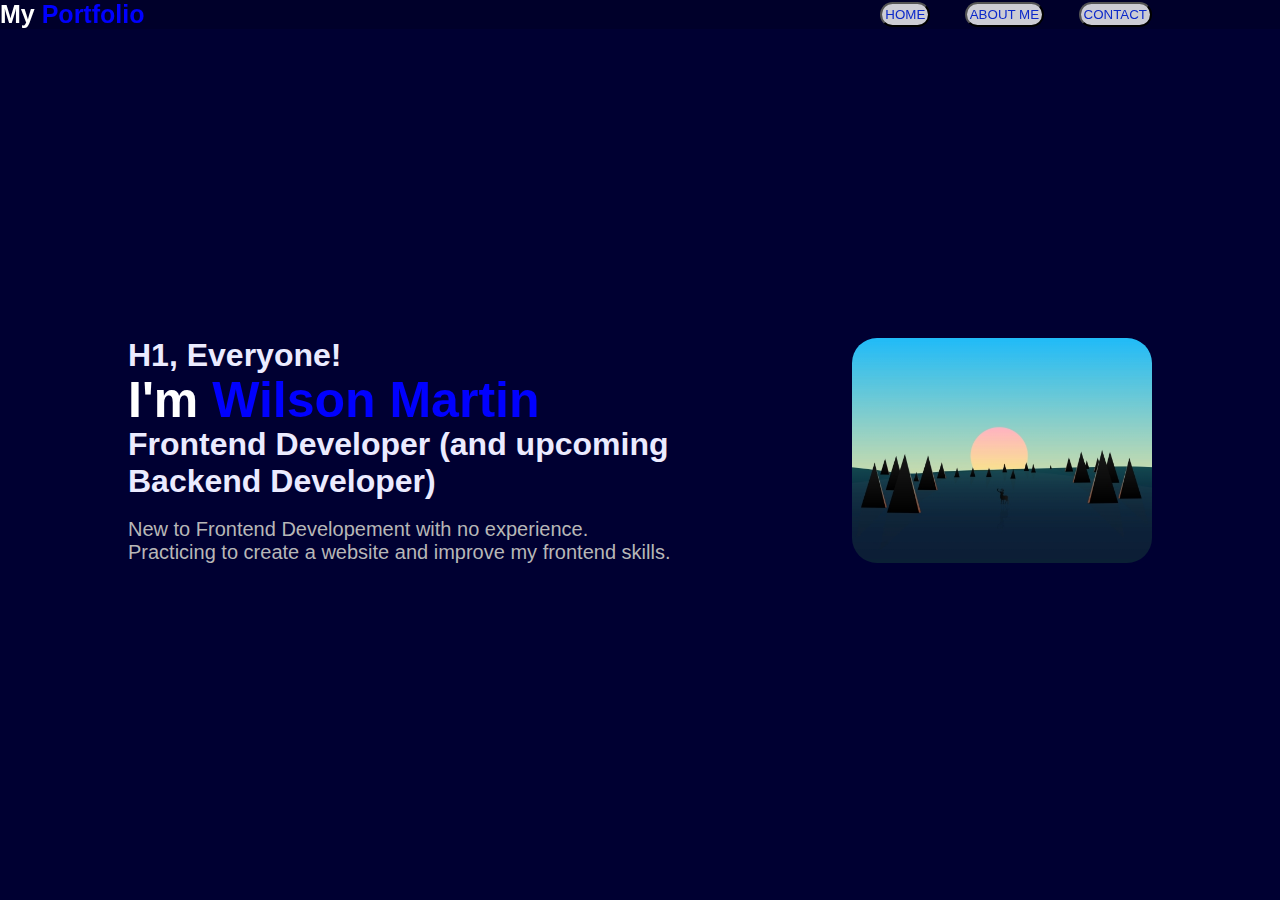
<file: index.html>
<!DOCTYPE html>
<html lang="en">
    <head>
        <meta charset="UTF-8">
        <meta name="viewport" content="width=device-width, initial-scale=1.0">
        <link rel="stylesheet" href="startup.css">
        <link rel="icon" href="images/bojack.png">
        <title>Simple's Portfolio</title>
    </head>
    <body>
        <header class="header">
            <a href="portfolio.html" class="mylogo">
                My <span> Portfolio</span>
            </a>
            
            <nav class="navbar">
                <a href="portfolio.html" > <button class="navbutton">HOME</button></a>
                
                <a href="compilation.html" target="_blank"><button class="navbutton">ABOUT ME</button></a>
                
                <a href="contact.html" target="_blank"><button class="navbutton">CONTACT</button></a>
            </none>
            
        </header>
            <section id="home" class="home">
                <div class="content">
                    <h3>H1, Everyone!</h3>
                
                    <h1>I'm <span>Wilson Martin</span></h1>
                
                    <h3>Frontend Developer (and upcoming Backend Developer)</h3><br>
                
                    <p>New to Frontend Developement with no experience.<br>
                
                    Practicing to create a website and improve my frontend skills.</p>
                </div>
                <div class="image-container">
                    <img src="images/beautiful-day-sunset-deer-minimal-8k-9z.jpg" alt="mylogo">
                </div>
            </section>
    </body>
</html>
</file>
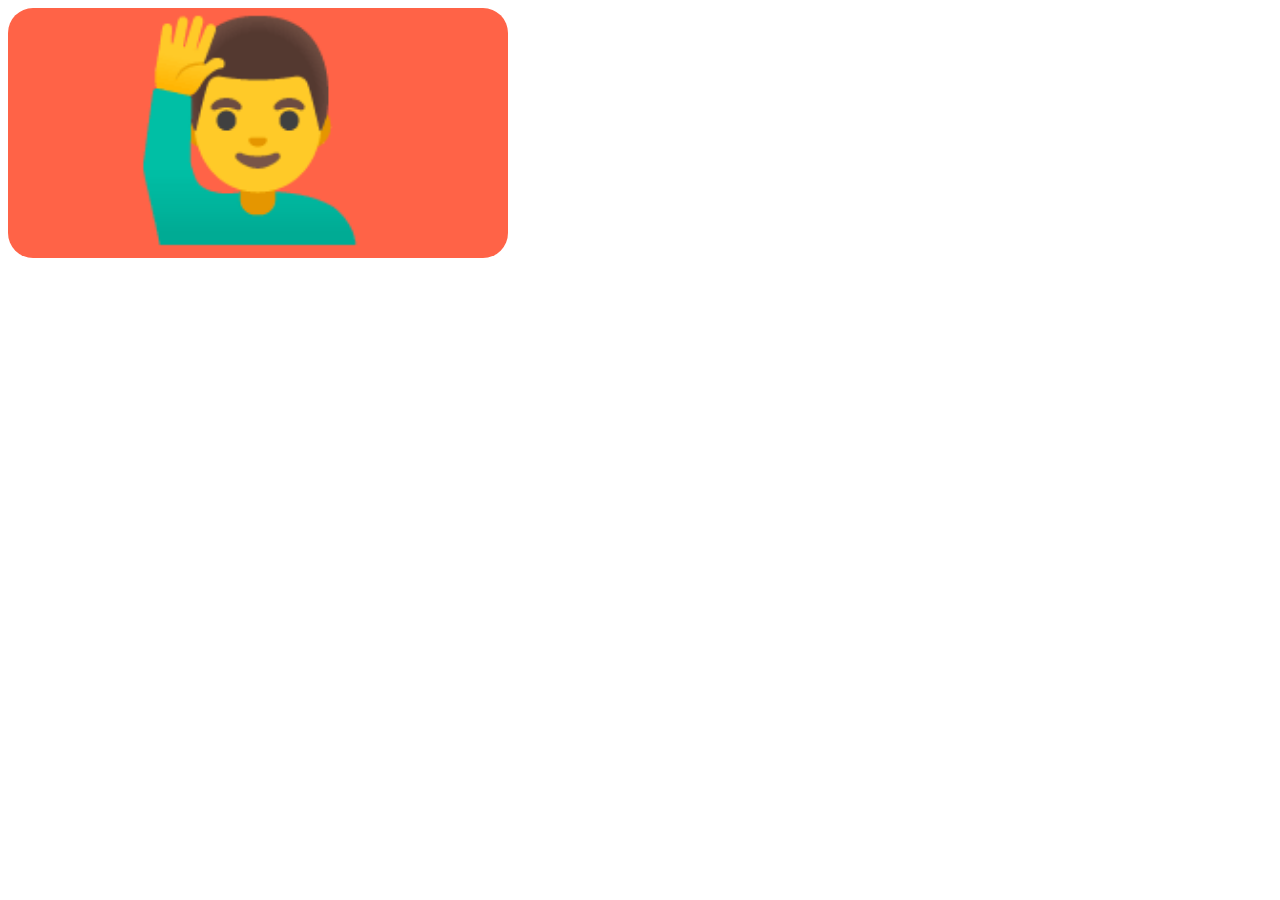
<file: animation.html>
<!DOCTYPE html>
<html lang="en">
    <head>
        <meta charset="UTF-8">
        <meta name="viewport" content="width=device-width, initial-scale=1.0">
        <link rel="stylesheet" href="animation.css">
        <link rel="icon" href="images/bojack.png">
        <title>Animation</title>
    </head>
    <body>
        <div class="container">
            <div id="box">🙋‍♂️</div>
        </div>
    </body>
</html>
</file>
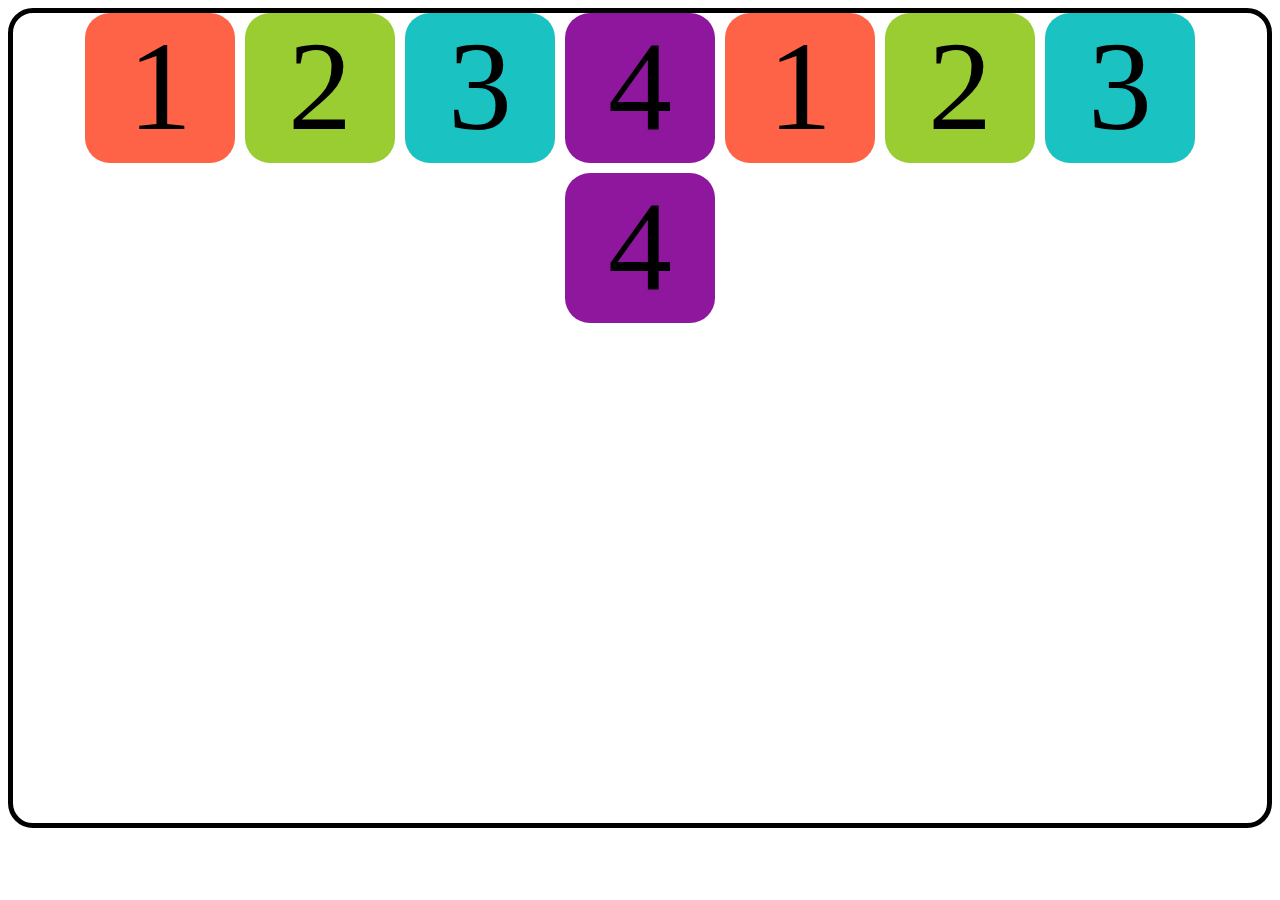
<file: flexbox.html>
<!DOCTYPE html>
<html lang="en">
    <head>
        <meta charset="UTF-8">
        <meta name="viewport" content="width=device-width, initial-scale=1.0">
        <link rel="stylesheet" href="flexbox.css">
        <link rel="icon" href="images/bojack.png">
        <title>Flexbox</title>
    </head>
    <body>
        <div class="container">
            <div class="box" id="box1">1</div>
            <div class="box" id="box2">2</div>
            <div class="box" id="box3">3</div>
            <div class="box" id="box4">4</div>
            <div class="box" id="box1">1</div>
            <div class="box" id="box2">2</div>
            <div class="box" id="box3">3</div>
            <div class="box" id="box4">4</div>
        </div>
    </body>
</html>
</file>
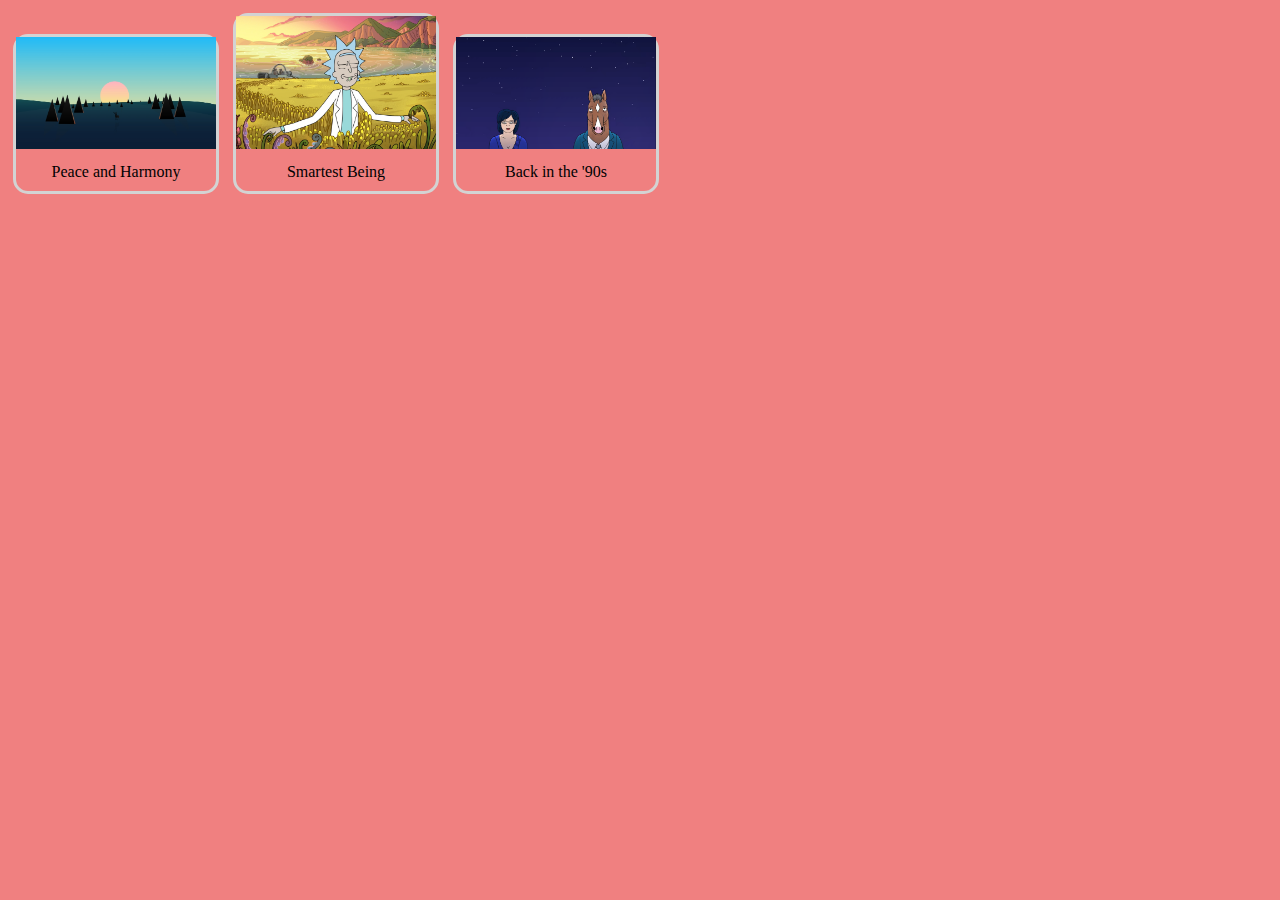
<file: gallery.html>
<!DOCTYPE html>
<html lang="en">
    <head>
        <meta charset="UTF-8">
        <meta name="viewport" content="width=device-width, initial-scale=1.0">
        <link rel="stylesheet" href="gallery.css">
        <link rel="icon" href="images/bojack.png">
        <title>Image Gallery</title>
    </head>
    <body>
        <div class="gallery">

            <a target="_blank" href="images/beautiful-day-sunset-deer-minimal-8k-9z.jpg">

                <img src="images/beautiful-day-sunset-deer-minimal-8k-9z.jpg" alt="Peace" >
           
            </a>
            <div class="description">Peace and Harmony</div>
        </div>
        <div class="gallery">

            <a target="_blank" href="images/Rick and Morty.jpg">

                <img src="images/Rick and Morty.jpg" alt="Smartest Being in the Universe" >
           
            </a>
            <div class="description">Smartest Being</div>
        </div>
        <div class="gallery">

            <a target="_blank" href="images/bojack.png">

                <img src="images/bojack.png" alt="Back in the '90s" >
           
            </a>
            <div class="description">Back in the '90s</div>
        </div>
    </body>
</html>
</file>
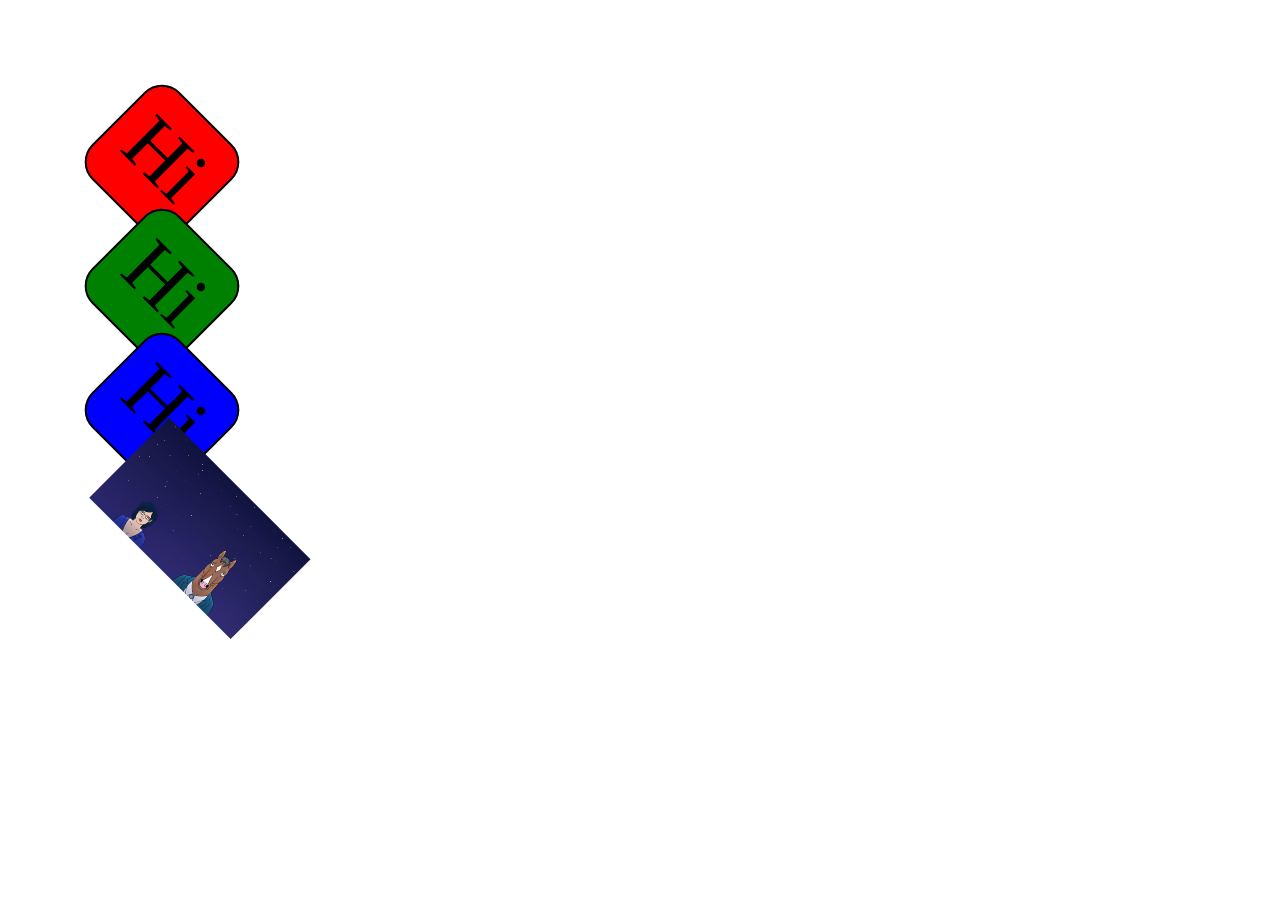
<file: transformations.html>
<!DOCTYPE html>
<html lang="en">
    <head>
        <meta charset="UTF-8">
        <meta name="viewport" content="width=device-width, initial-scale=1.0">
        <link rel="stylesheet" href="transformations.css">
        <link rel="icon" href="images/bojack.png">
        <title>Transformations</title>
    </head>
    <body>
        <div class="container">
            <div class="box" id="box1">Hi</div>
            <div class="box" id="box2">Hi</div>
            <div class="box" id="box3">Hi</div>
            <img src="images/bojack.png" alt="Back in the 90's">
        </div>
    </body>
</html>
</file>
<file: startup.css>
*{
    margin: 0;
    padding: 0;
    box-sizing: border-box;
    font-family: Arial, Helvetica, sans-serif;
}

body{
    color: rgb(11, 11,11);
}

.header{
    position: fixed;
    top: 0;
    left: 0;
    width: 100%;
    padding: 20px, 20px;
    padding-right: 10%;
    display: flex;
    justify-content: space-between;
    align-items: center;
    z-index: 100;
    color: rgb(255,255, 255);
    font-family: 'Gill Sans', 'Gill Sans MT', Calibri, 'Trebuchet MS', sans-serif;
    background-color: rgba(0,0,0,0.150);
}

.mylogo{
    position: relative;
    font-size: 25px;
    color: white;
    text-decoration: none;
    font-weight: 800;
    cursor: pointer;
}

.navbar a{
    position: relative;
    font-size: 1.1em;
    color: white;
    text-decoration: none;
    font-weight: 700;
    margin-left: 30px;
}

.navbar a:hover{
    color: blue;
}

.navbar .navbutton:hover{
    color: brown;
}

button{
    color: rgb(11, 40, 202);
    background-color: rgba(255, 255, 255,0.8);
    border-radius: 25px;
    padding: 3px;
    font-family: 'Gill Sans', 'Gill Sans MT', Calibri, 'Trebuchet MS', sans-serif;
}
.home{
    position: relative;
    width: 100%;
    justify-content: space-between;
    height: 100vh;
    background-size: cover;
    background-position: center;
    display: flex;
    align-items: center;
    background-color: rgb(0,0,50);
    padding: 70px 10%;
}

.content{
    max-width: 600px;
}

.content h3{
    font-size: 32px;
    font-weight: 700;
    color: rgb(235, 235, 255);
}

.content h1{
    font-size: 50px;
    font-weight: 700;
    margin: -3px 0;
    color: white;
}

span{
    color: blue;
}

.content p{
    display: inline;
    justify-content: center;
    align-items: center;
    position: relative;
    width: 40px;
    height: 40px;
    font-size: 20px;
    color: rgb(183,183,183);
    text-decoration: none;
    margin: 30px 15px 30px 0;
}

.image-container{
    width: 300px;
    height: 225px;
    border-radius: 25px;
    overflow: hidden;
}

.image-container img{
    width: 100%;
    height: 100%;
    object-fit: cover;
}

html{
    scroll-behavior: smooth;
}
</file>
<file: animation.css>
#box{
    width: 500px;
    height: 250px;
    background-color: tomato;
    font-size: 13em;
    /* for fadeIn  */
    /* opacity: 0; */
    text-align: center;
    border-radius: 25px;
    animation-name: slideLeft;
    /* animation-name: slideRight; */
    /* animation-name: slideDown; */
    /* animation-name: slideUp; */
    /* animation-name: rotateX; */
    /* animation-name: rotateY; */
    /* animation-name: rotateZ; */
    /* animation-name: grow; */
    /* animation-name: shrink; */
    /* animation-name: fade; */
    /* animation-name: fadeIn; */
    /* animation-name: colorChange; */
    /* animation-name: glow; */
    animation-duration: 2s;
    animation-iteration-count: infinite;
    animation-direction: alternate;
    animation-timing-function: linear;
}

/* #box:hover{
    animation-name: glow;
    animation-duration: 2s;

} */

@keyframes slideLeft {
    from{transform: translateX(300%);}
}

@keyframes slideRight {
    to {transform: translateX(300%);}
}

@keyframes slideDown {
    to {transform: translateY(300%);}
}

@keyframes slideUp {
    from {transform: translateY(300%);}
}

@keyframes rotateX {
    100%{transform: rotateX(360deg);}
}

@keyframes rotateY {
    100%{transform: rotateY(360deg);}
}

@keyframes rotateZ {
    100%{transform: rotateZ(360deg);}
}

@keyframes grow {
    100%{transform: scale(2,2);}
}

@keyframes shrink {
    100%{transform: scale(0.5,0.5);}
}

@keyframes fade {
    50%{opacity: 0}
}

@keyframes fadeIn {
    50%{opacity: 1}
}

@keyframes colorChange {
    0%{background-color: tomato;}
    20%{background-color:red;}
    40%{background-color:lightgreen}
    60%{background-color:green}
    80%{background-color:lightblue}
    100%{background-color: tomato;}
}

@keyframes glow {
    0%{box-shadow: 0px 0px 50px yellow};
}
</file>
<file: flexbox.css>
.container{
    display: flex;
    justify-content: center;
    /* center a div  */
    border: 5px solid black;
    
    height: 90vh;
    column-gap: 10px; 
    row-gap: 10px; 
    border-radius: 25px;
    flex-wrap: wrap;
    align-content: flex-start;
}

.box{
    width: 150px;
    height: 150px;
    font-size: 8em;
    text-align: center;
    border-radius: 25px;
}

#box1{
    background-color: tomato;
}

#box2{
    background-color: yellowgreen;
}

#box3{
    background-color: rgb(27, 194, 194);
}

#box4{
    background-color: rgb(142, 23, 158);
}
</file>
<file: gallery.css>
body{
    background-color: lightcoral;
}

.gallery{
    display: inline-block;
    border: 3px solid lightgray;
    margin: 5px;
    border-radius: 15px;
    width: 200px;
}

.gallery .description{
    padding: 10px;
    text-align: center;
}

.gallery:hover{
    border: 3px solid tomato;
}

.gallery img{
    width: 100%;
    height: auto;
}
</file>
<file: transformations.css>
body{
    margin: 0;
}
.container{
    padding: 100px;
    /* display: flex;
    justify-content: center; */
    column-gap: 10px; 
}

.box{
    border: 2px solid black;
    width: 100px;
    height: 100px;
    border-radius: 25px;
    display: flex;
    justify-content: center;
    font-size: 5em;
    padding: 10px;

    transform: rotateZ(45deg)
}

#box1{
    background-color: red;
}

#box2{
    background-color: green;
}

#box3{
    background-color: blue;
}

img{
    width: 200px;
    transform: rotateZ(45deg)

}
</file>
